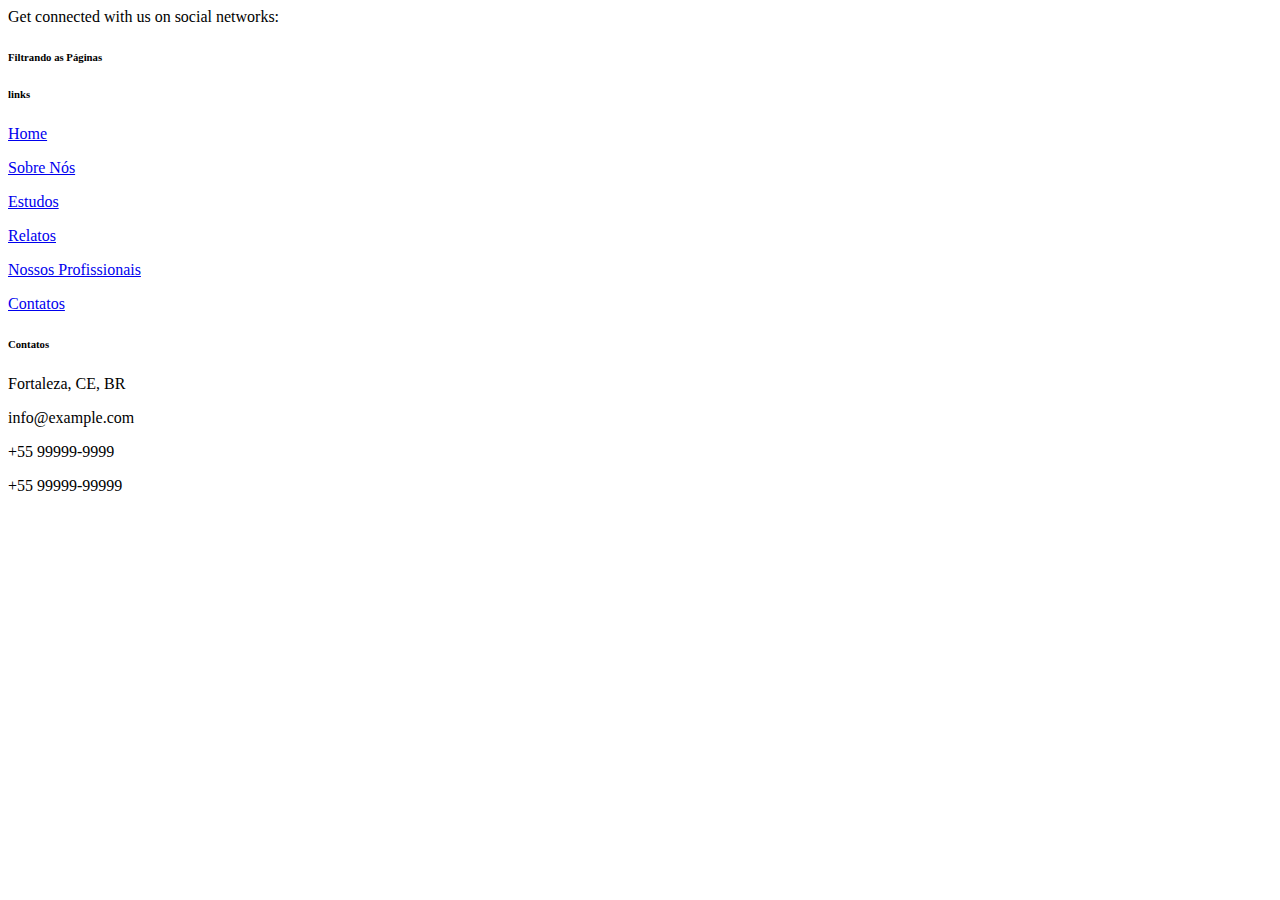
<file: professionals.html>
<!doctype html>
<html lang="en">

<head>
    <title>Filtrando as Páginas - Home</title>
  <!-- Required meta tags -->
  <meta charset="utf-8">
  <meta name="viewport" content="width=device-width, initial-scale=1, shrink-to-fit=no">

  <!-- Bootstrap CSS v5.0.2 -->
  <link href="https://cdn.jsdelivr.net/npm/bootstrap@5.0.2/dist/css/bootstrap.min.css" rel="stylesheet"
    integrity="sha384-EVSTQN3/azprG1Anm3QDgpJLIm9Nao0Yz1ztcQTwFspd3yD65VohhpuuCOmLASjC" crossorigin="anonymous">

  <script src="https://cdn.jsdelivr.net/npm/bootstrap@5.0.2/dist/js/bootstrap.bundle.min.js"
    integrity="sha384-MrcW6ZMFYlzcLA8Nl+NtUVF0sA7MsXsP1UyJoMp4YLEuNSfAP+JcXn/tWtIaxVXM"
    crossorigin="anonymous"></script>

  <link rel="stylesheet" href="assets/css/index.css">
  <script src="assets/script/index.js"></script>
</head>

<body>
  <header>
    <!-- place navbar here -->
  </header>
  <main>

  </main>
  <footer class="text-center text-lg-start bg-light text-muted">
    <!-- Section: Social media -->
    <section class="d-flex justify-content-center justify-content-lg-between p-4 border-bottom">
      <!-- Left -->
      <div class="me-5 d-none d-lg-block">
        <span>Get connected with us on social networks:</span>
      </div>
      <!-- Left -->

      <!-- Right -->
      <div>
        <a href="" class="me-4 text-reset">
          <i class="fab fa-facebook-f"></i>
        </a>
        <a href="" class="me-4 text-reset">
          <i class="fab fa-twitter"></i>
        </a>
        <a href="" class="me-4 text-reset">
          <i class="fab fa-google"></i>
        </a>
        <a href="" class="me-4 text-reset">
          <i class="fab fa-instagram"></i>
        </a>
        <a href="" class="me-4 text-reset">
          <i class="fab fa-linkedin"></i>
        </a>
        <a href="" class="me-4 text-reset">
          <i class="fab fa-github"></i>
        </a>
      </div>
      <!-- Right -->
    </section>
    <!-- Section: Social media -->

    <!-- Section: Links  -->
    <section class="">
      <div class="container text-center text-md-start mt-5">
        <!-- Grid row -->
        <div class="row mt-3">
          <!-- Grid column -->
          <div class="col-md-3 col-lg-4 col-xl-3 mx-auto mb-4">
            <!-- Content -->
            <h6 class="text-uppercase fw-bold mb-4">
              <i class="fas fa-gem me-3"></i>Filtrando as Páginas
            </h6>
          </div>
          <!-- Grid column -->
          <div class="col-md-3 col-lg-2 col-xl-2 mx-auto mb-4">
            <!-- Links -->
            <h6 class="text-uppercase fw-bold mb-4">
              links
            </h6>
            <p>
              <a href="#!" class="text-reset">Home</a>
            </p>
            <p>
              <a href="#!" class="text-reset">Sobre Nós</a>
            </p>
            <p>
              <a href="#!" class="text-reset">Estudos</a>
            </p>
            <p>
              <a href="#!" class="text-reset">Relatos</a>
            </p>
            <p>
              <a href="#!" class="text-reset">Nossos Profissionais</a>
            </p>
            <p>
              <a href="#!" class="text-reset">Contatos</a>
            </p>
          </div>
          <!-- Grid column -->

          <!-- Grid column -->
          <div class="col-md-4 col-lg-3 col-xl-3 mx-auto mb-md-0 mb-4">
            <!-- Links -->
            <h6 class="text-uppercase fw-bold mb-4">Contatos</h6>
            <p><i class="fas fa-home me-3"></i> Fortaleza, CE, BR</p>
            <p>
              <i class="fas fa-envelope me-3"></i>
              info@example.com
            </p>
            <p><i class="fas fa-phone me-3"></i> +55 99999-9999</p>
            <p><i class="fas fa-print me-3"></i> +55 99999-99999</p>
          </div>
          <!-- Grid column -->
        </div>
        <!-- Grid row -->
      </div>
    </section>
    <!-- Section: Links  -->


  </footer>

  <!-- Bootstrap JavaScript Libraries -->
  <script src="https://cdn.jsdelivr.net/npm/@popperjs/core@2.9.2/dist/umd/popper.min.js"
    integrity="sha384-IQsoLXl5PILFhosVNubq5LC7Qb9DXgDA9i+tQ8Zj3iwWAwPtgFTxbJ8NT4GN1R8p"
    crossorigin="anonymous"></script>

  <script src="https://cdn.jsdelivr.net/npm/bootstrap@5.0.2/dist/js/bootstrap.min.js"
    integrity="sha384-cVKIPhGWiC2Al4u+LWgxfKTRIcfu0JTxR+EQDz/bgldoEyl4H0zUF0QKbrJ0EcQF"
    crossorigin="anonymous"></script>
</body>

</html>
</file>
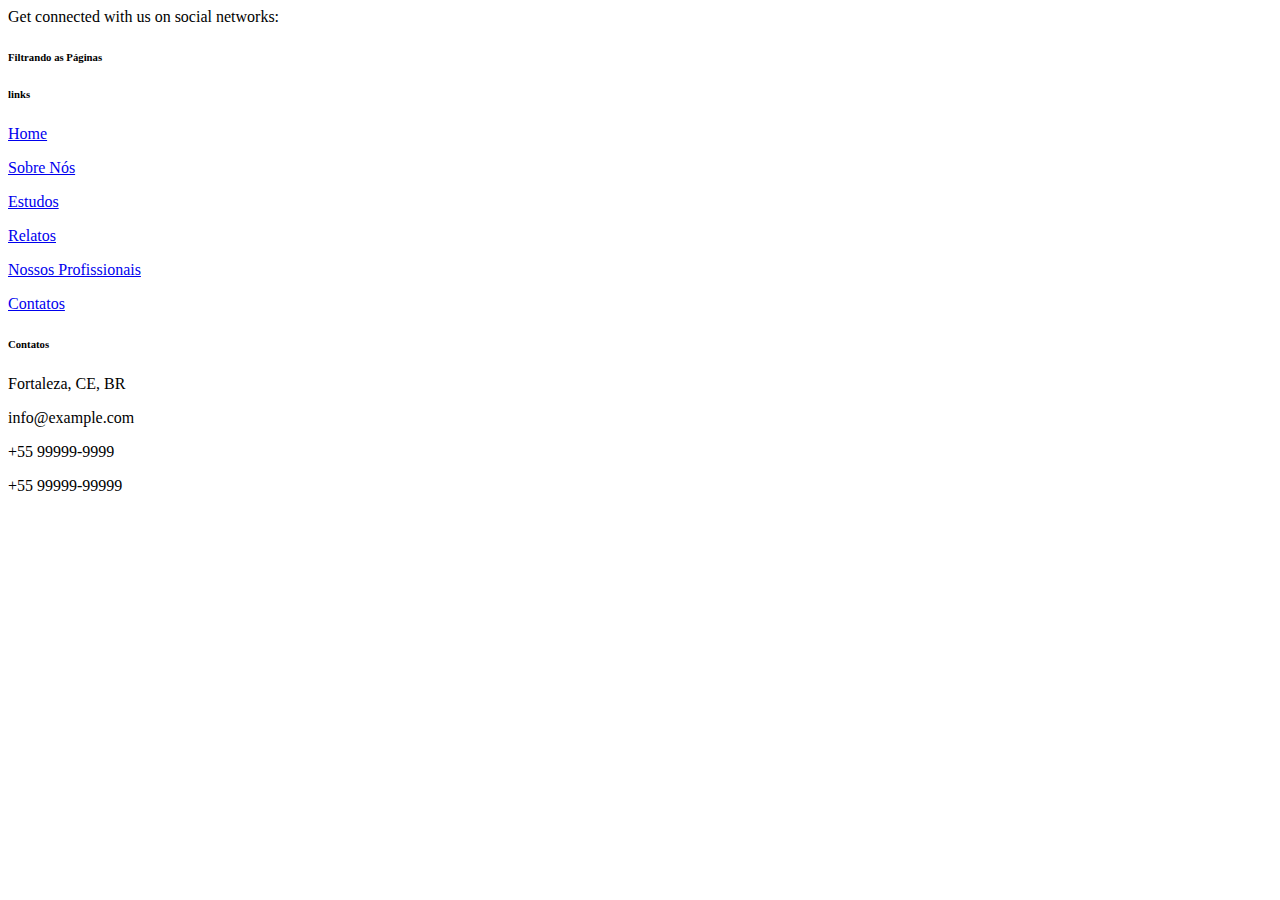
<file: studies.html>
<!doctype html>
<html lang="en">

<head>
  <title>Filtrando as Páginas - Home</title>
  <!-- Required meta tags -->
  <meta charset="utf-8">
  <meta name="viewport" content="width=device-width, initial-scale=1, shrink-to-fit=no">

  <!-- Bootstrap CSS v5.0.2 -->
  <link href="https://cdn.jsdelivr.net/npm/bootstrap@5.0.2/dist/css/bootstrap.min.css" rel="stylesheet"
    integrity="sha384-EVSTQN3/azprG1Anm3QDgpJLIm9Nao0Yz1ztcQTwFspd3yD65VohhpuuCOmLASjC" crossorigin="anonymous">

  <script src="https://cdn.jsdelivr.net/npm/bootstrap@5.0.2/dist/js/bootstrap.bundle.min.js"
    integrity="sha384-MrcW6ZMFYlzcLA8Nl+NtUVF0sA7MsXsP1UyJoMp4YLEuNSfAP+JcXn/tWtIaxVXM"
    crossorigin="anonymous"></script>

  <link rel="stylesheet" href="assets/css/index.css">
  <script src="assets/script/index.js"></script>
</head>

<body>
  <header>
    <!-- place navbar here -->
  </header>
  <main>

  </main>
  <footer class="text-center text-lg-start bg-light text-muted">
    <!-- Section: Social media -->
    <section class="d-flex justify-content-center justify-content-lg-between p-4 border-bottom">
      <!-- Left -->
      <div class="me-5 d-none d-lg-block">
        <span>Get connected with us on social networks:</span>
      </div>
      <!-- Left -->

      <!-- Right -->
      <div>
        <a href="" class="me-4 text-reset">
          <i class="fab fa-facebook-f"></i>
        </a>
        <a href="" class="me-4 text-reset">
          <i class="fab fa-twitter"></i>
        </a>
        <a href="" class="me-4 text-reset">
          <i class="fab fa-google"></i>
        </a>
        <a href="" class="me-4 text-reset">
          <i class="fab fa-instagram"></i>
        </a>
        <a href="" class="me-4 text-reset">
          <i class="fab fa-linkedin"></i>
        </a>
        <a href="" class="me-4 text-reset">
          <i class="fab fa-github"></i>
        </a>
      </div>
      <!-- Right -->
    </section>
    <!-- Section: Social media -->

    <!-- Section: Links  -->
    <section class="">
      <div class="container text-center text-md-start mt-5">
        <!-- Grid row -->
        <div class="row mt-3">
          <!-- Grid column -->
          <div class="col-md-3 col-lg-4 col-xl-3 mx-auto mb-4">
            <!-- Content -->
            <h6 class="text-uppercase fw-bold mb-4">
              <i class="fas fa-gem me-3"></i>Filtrando as Páginas
            </h6>
          </div>
          <!-- Grid column -->
          <div class="col-md-3 col-lg-2 col-xl-2 mx-auto mb-4">
            <!-- Links -->
            <h6 class="text-uppercase fw-bold mb-4">
              links
            </h6>
            <p>
              <a href="#!" class="text-reset">Home</a>
            </p>
            <p>
              <a href="#!" class="text-reset">Sobre Nós</a>
            </p>
            <p>
              <a href="#!" class="text-reset">Estudos</a>
            </p>
            <p>
              <a href="#!" class="text-reset">Relatos</a>
            </p>
            <p>
              <a href="#!" class="text-reset">Nossos Profissionais</a>
            </p>
            <p>
              <a href="#!" class="text-reset">Contatos</a>
            </p>
          </div>
          <!-- Grid column -->

          <!-- Grid column -->
          <div class="col-md-4 col-lg-3 col-xl-3 mx-auto mb-md-0 mb-4">
            <!-- Links -->
            <h6 class="text-uppercase fw-bold mb-4">Contatos</h6>
            <p><i class="fas fa-home me-3"></i> Fortaleza, CE, BR</p>
            <p>
              <i class="fas fa-envelope me-3"></i>
              info@example.com
            </p>
            <p><i class="fas fa-phone me-3"></i> +55 99999-9999</p>
            <p><i class="fas fa-print me-3"></i> +55 99999-99999</p>
          </div>
          <!-- Grid column -->
        </div>
        <!-- Grid row -->
      </div>
    </section>
    <!-- Section: Links  -->


  </footer>

  <!-- Bootstrap JavaScript Libraries -->
  <script src="https://cdn.jsdelivr.net/npm/@popperjs/core@2.9.2/dist/umd/popper.min.js"
    integrity="sha384-IQsoLXl5PILFhosVNubq5LC7Qb9DXgDA9i+tQ8Zj3iwWAwPtgFTxbJ8NT4GN1R8p"
    crossorigin="anonymous"></script>

  <script src="https://cdn.jsdelivr.net/npm/bootstrap@5.0.2/dist/js/bootstrap.min.js"
    integrity="sha384-cVKIPhGWiC2Al4u+LWgxfKTRIcfu0JTxR+EQDz/bgldoEyl4H0zUF0QKbrJ0EcQF"
    crossorigin="anonymous"></script>
</body>

</html>
</file>
<file: assets/css/index.css>
.carousel-item img {
    object-fit: cover;
    image-resolution: 300dpi snap;
}

.carousel-item {
    background-image: url(https://images.unsplash.com/photo-1469474968028-56623f02e42e?w=500&auto=format&fit=crop&q=60&ixlib=rb-4.0.3&ixid=M3wxMjA3fDB8MHxzZWFyY2h8Nnx8bmF0dXJlemF8ZW58MHx8MHx8fDA%3D);
    background-repeat: no-repeat;
    background-size: cover;
}

li {
    padding: 10px;
}

.carousel-item {
    height: 600px;
}
</file>
